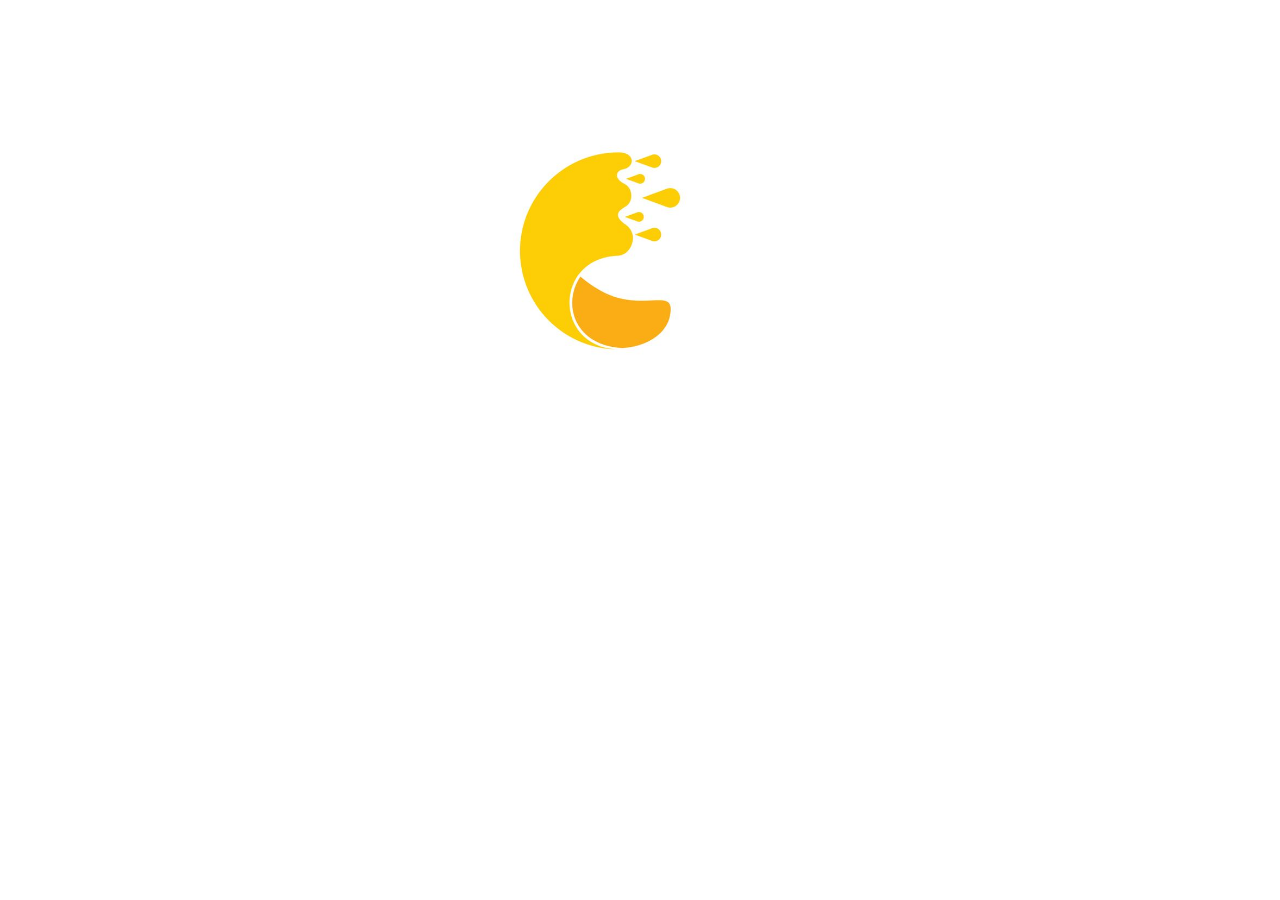
<file: index2.html>
<!DOCTYPE html>
<html lang="en">
<head>
    <meta charset="UTF-8">
    <meta name="viewport" content="width=device-width, initial-scale=1.0">
    <title>Document</title>
    <link rel="stylesheet" href="https://cdn.jsdelivr.net/npm/bootstrap@5.3.2/dist/css/bootstrap.min.css" integrity="sha384-T3c6CoIi6uLrA9TneNEoa7RxnatzjcDSCmG1MXxSR1GAsXEV/Dwwykc2MPK8M2HN" crossorigin="anonymous">
    <link rel="stylesheet" href="style2.css">
    <script src="https://cdn.jsdelivr.net/npm/bootstrap@5.3.2/dist/js/bootstrap.min.js" integrity="sha384-BBtl+eGJRgqQAUMxJ7pMwbEyER4l1g+O15P+16Ep7Q9Q+zqX6gSbd85u4mG4QzX+" crossorigin="anonymous"></script>
    <script src="https://cdn.jsdelivr.net/npm/bootstrap@5.3.2/dist/js/bootstrap.bundle.min.js" integrity="sha384-C6RzsynM9kWDrMNeT87bh95OGNyZPhcTNXj1NW7RuBCsyN/o0jlpcV8Qyq46cDfL" crossorigin="anonymous"></script>

</head>
<body>

    <div class="box1">
        <img src="paint.jpg" alt=""  height="400px">
    </div>
    
</body>
</html>
</file>
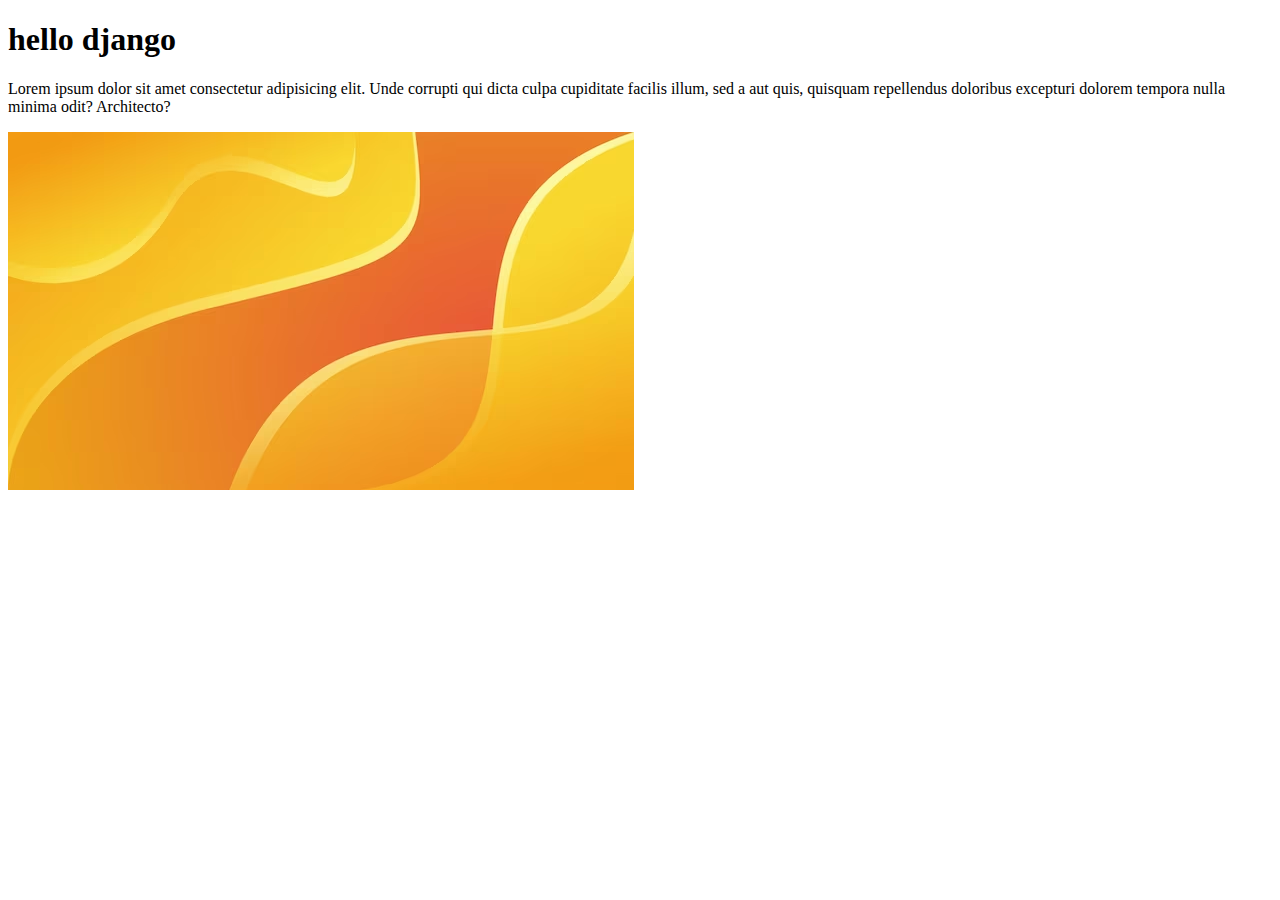
<file: pro.html>
<!DOCTYPE html>
<html lang="en">
<head>
    <meta charset="UTF-8">
    <meta name="viewport" content="width=device-width, initial-scale=1.0">
    <title>Document</title>
</head>
<body>
    <div>
        <h1>hello django</h1>
        <p>Lorem ipsum dolor sit amet consectetur adipisicing elit. Unde corrupti qui dicta culpa cupiditate facilis illum, sed a aut quis, quisquam repellendus doloribus excepturi dolorem tempora nulla minima odit? Architecto?</p>
        <img src="orange.avif" alt="">
    </div>
</body>
</html>
</file>
<file: style2.css>
.box1{
    position: fixed;
    z-index: 10;
    top: 0;
    left: 0;
    height: 100vh;
    width: 100%;
    margin-left: 400px;
    margin-top: 50px;
}
</file>
